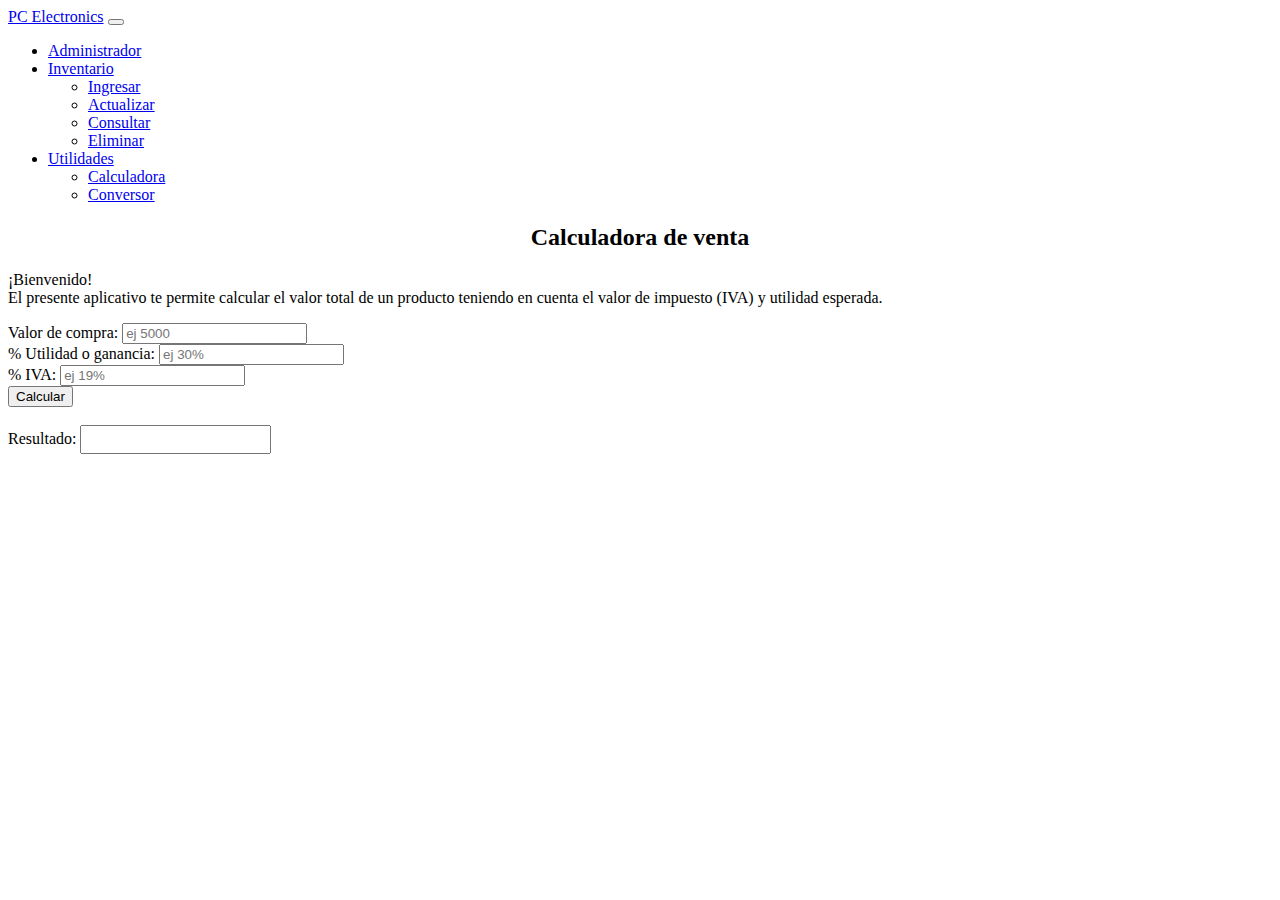
<file: calculadora.html>
<!DOCTYPE html>
<html lang="es">
<head>
  <title>Calculadora</title>
  <meta charset="utf-8">
  <meta name="viewport" content="width=device-width, initial-scale=1">

  <!-- Bootstrap CSS -->
    <link href="https://cdn.jsdelivr.net/npm/bootstrap@5.0.1/dist/css/bootstrap.min.css" rel="stylesheet" integrity="sha384-+0n0xVW2eSR5OomGNYDnhzAbDsOXxcvSN1TPprVMTNDbiYZCxYbOOl7+AMvyTG2x" crossorigin="anonymous">

    <script src="https://cdn.jsdelivr.net/npm/bootstrap@5.0.1/dist/js/bootstrap.bundle.min.js" integrity="sha384-gtEjrD/SeCtmISkJkNUaaKMoLD0//ElJ19smozuHV6z3Iehds+3Ulb9Bn9Plx0x4" crossorigin="anonymous"></script>
    <title> Pc Electronics </title>
  </head>
  <body>
    
    <nav class="navbar navbar-dark bg-dark">
  <div class="container-fluid">
    <a class="navbar-brand" href="index.html">PC Electronics</a>
    <button class="navbar-toggler" type="button" data-bs-toggle="collapse" data-bs-target="#navbarNavDropdown" aria-controls="navbarNavDropdown" aria-expanded="false" aria-label="Toggle navigation">
      <span class="navbar-toggler-icon"></span>
    </button>
    <div class="collapse navbar-collapse" id="navbarNavDropdown">
      <ul class="navbar-nav">
        <li class="nav-item dropdown">
          <a class="nav-link dropdown-toggle" href="#" id="navbarDropdownMenuLink" role="button" data-bs-toggle="dropdown" aria-expanded="false">
            Administrador
          </a>
          <ul class="dropdown-menu" aria-labelledby="navbarDropdownMenuLink">
          </ul>
        </li>
        <li class="nav-item dropdown">
            <a class="nav-link dropdown-toggle" href="#" id="navbarDropdownMenuLink" role="button" data-bs-toggle="dropdown" aria-expanded="false">
              Inventario
            </a>
            <ul class="dropdown-menu" aria-labelledby="navbarDropdownMenuLink">
              <li><a class="dropdown-item" href="formularioingresar.html">Ingresar</a></li>
              <li><a class="dropdown-item" href="formularioactualizar.html">Actualizar</a></li>
              <li><a class="dropdown-item" href="formularioconsultar.html">Consultar</a></li>
              <li><a class="dropdown-item" href="formularioeliminar.html">Eliminar</a></li>
            </ul>
          </li>
            <li class="nav-item dropdown">
          <a class="nav-link dropdown-toggle" href="#" id="navbarDropdownMenuLink" role="button" data-bs-toggle="dropdown" aria-expanded="false">
            Utilidades
          </a>
          <ul class="dropdown-menu" aria-labelledby="navbarDropdownMenuLink">
            <li><a class="dropdown-item" href="calculadora.html">Calculadora</a></li>
            <li><a class="dropdown-item" href="conversor.html">Conversor</a></li>
          </ul>
        </li>

      </ul>
    </div>
  </div>
</nav>

</head>
<body>

<div class="container">
	</div>
  <div class="container" id="calculator-page">
    <div class="row">
        <div class="col-md-6"><small></small>
            <h2 style="font-family: Times New Roman; text-align: center;">Calculadora de venta</h2>
            <p style="font-family: Times New Roman;"> ¡Bienvenido! <br>
            El presente aplicativo te permite calcular el valor total de un producto teniendo en cuenta el valor de impuesto (IVA) y utilidad esperada.</p>
            <div id="error-fields"></div>
            <form action="#">
                <div class="form-group mb-3">
                    <label class="form-label">Valor de compra:</label>
                    <input class="form-control" id="purchase-value" type="number" placeholder="ej 5000">
                </div>
                <div class="form-group mb-3">
                    <label class="form-label">% Utilidad o ganancia:</label>
                    <input class="form-control" id="utilities" type="number" placeholder="ej 30%">
                </div>
                <div class="form-group mb-3">
                    <label class="form-label">% IVA:</label>
                    <input class="form-control" id="iva" type="number" placeholder="ej 19%">
                </div>
                <button type="button" class="btn btn-dark">Calcular</button>
                <br>
                <br>
                <label for="Resultado">Resultado:</label>
                <input type="text"class=cold-md-6 id="column-result" style="padding: 5px;"><em class="fa fa-question-circle-o icon-style"></em>
            </form>
        </div>
        <div id="column-result" class="col-md-6">
            <div class="border rounded" style="padding: 5px;">
                <p class="icon-style">
                    <em class="fa fa-question-circle-o icon-style"></em>
                </p>
  	</form>
      
</div>
</body>
</html>
</file>
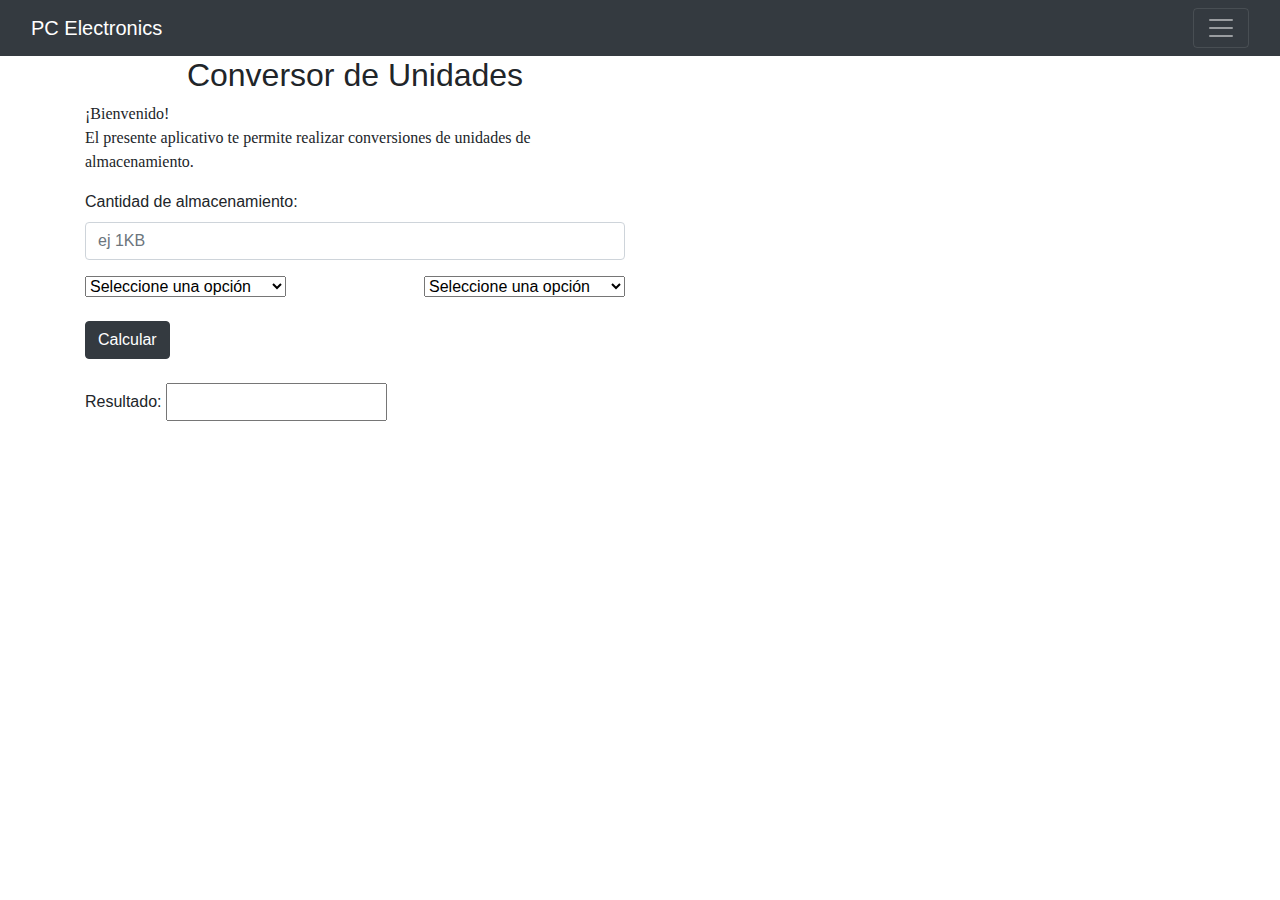
<file: conversor.html>
<!DOCTYPE html>
<html lang="es">
<head>
  <title>Conversor de unidades</title>
  <meta charset="utf-8">
  <meta name="viewport" content="width=device-width, initial-scale=1">
  <link rel="stylesheet" href="https://maxcdn.bootstrapcdn.com/bootstrap/4.3.1/css/bootstrap.min.css">
  <script src="https://ajax.googleapis.com/ajax/libs/jquery/3.3.1/jquery.min.js"></script>
  <script src="https://cdnjs.cloudflare.com/ajax/libs/popper.js/1.14.7/umd/popper.min.js"></script>
  <script src="https://maxcdn.bootstrapcdn.com/bootstrap/4.3.1/js/bootstrap.min.js"></script>

</head>
<body>
  <nav class="navbar navbar-dark bg-dark">
<div class="container-fluid">
  <a class="navbar-brand" href="index.html">PC Electronics</a>
  <button class="navbar-toggler" type="button" data-bs-toggle="collapse" data-bs-target="#navbarNavDropdown" aria-controls="navbarNavDropdown" aria-expanded="false" aria-label="Toggle navigation">
    <span class="navbar-toggler-icon"></span>
  </button>
  <div class="collapse navbar-collapse" id="navbarNavDropdown">
    <ul class="navbar-nav">
      <li class="nav-item dropdown">
        <a class="nav-link dropdown-toggle" href="#" id="navbarDropdownMenuLink" role="button" data-bs-toggle="dropdown" aria-expanded="false">
          Administrador
        </a>
        <ul class="dropdown-menu" aria-labelledby="navbarDropdownMenuLink">
        </ul>
      </li>
      <li class="nav-item dropdown">
          <a class="nav-link dropdown-toggle" href="#" id="navbarDropdownMenuLink" role="button" data-bs-toggle="dropdown" aria-expanded="false">
            Inventario
          </a>
          <ul class="dropdown-menu" aria-labelledby="navbarDropdownMenuLink">
            <li><a class="dropdown-item" href="formularioingresar.html">Ingresar</a></li>
            <li><a class="dropdown-item" href="formularioactualizar.html">Actualizar</a></li>
            <li><a class="dropdown-item" href="formularioconsultar.html">Consultar</a></li>
            <li><a class="dropdown-item" href="formularioeliminar.html">Eliminar</a></li>
          </ul>
        </li>
          <li class="nav-item dropdown">
        <a class="nav-link dropdown-toggle" href="#" id="navbarDropdownMenuLink" role="button" data-bs-toggle="dropdown" aria-expanded="false">
          Utilidades
        </a>
        <ul class="dropdown-menu" aria-labelledby="navbarDropdownMenuLink">
          <li><a class="dropdown-item" href="calculadora.html">Calculadora</a></li>
          <li><a class="dropdown-item" href="conversor.html">Conversor</a></li>
        </ul>
      </li>

    </ul>
  </div>
</div>
</nav>
</div>
  <div class="container" id="conversor-page">
      <div class="row">
          <div class="col-md-6">
              <h2 style="text-align: center;">Conversor de Unidades</h2>
              <p style="font-family: Times New Roman;"> ¡Bienvenido! <br>
              El presente aplicativo te permite realizar conversiones de unidades de almacenamiento.</p>
              <div id="error-fields"></div>
              <form action="#">
                  <div class="form-group mb-3">
                      <label class="form-label">Cantidad de almacenamiento:</label>
                      <input class="form-control" id="stored" type="number" placeholder="ej 1KB">
                  </div>
                  <div class="d-flex flex-grow-0 justify-content-between align-items-lg-center">
                      <select class="form-select" id="initial-state">
                          <optgroup label="Unidades de almacenamiento">
                              <option value="NN" selected disabled>Seleccione una opción</option>
                              <option value="B">Byte</option>
                              <option value="KB">KiloByte</option>
                              <option value="MB">MegaByte</option>
                              <option value="GB">GigaByte</option>
                              <option value="TB">TeraByte</option>
                          </optgroup>
                      </select>
                      <em class="fa fa-long-arrow-right" style="font-size: 31px;color: var(--bs-gray);margin: 0 10px;"></em>
                      <select class="form-select" id="final-state">
                          <optgroup label="Unidades de almacenamiento">
                              <option value="NN" selected disabled>Seleccione una opción</option>
                              <option value="B">Byte</option>
                              <option value="KB">KiloByte</option>
                              <option value="MB">MegaByte</option>
                              <option value="GB">GigaByte</option>
                              <option value="TB">TeraByte</option>
                          </optgroup>
                      </select>
                  </div>
                  <br>
                  <button type="button" class="btn btn-dark">Calcular</button>
                  <br>
                  <br>
                  <label for="Resultado">Resultado:</label>
                <input type="text"class=cold-md-6 id="column-result" style="padding: 5px;"><em class="fa fa-question-circle-o icon-style"></em>
              </form>
          </div>
          <div id="column-result" class="col-md-6">
                      <em class="fa fa-question-circle-o" style="font-size: 150px;text-align: center;"></em>
              </div>
          </div>
      </div>
  </div>
      
</div>

</body>
</html>
</file>
